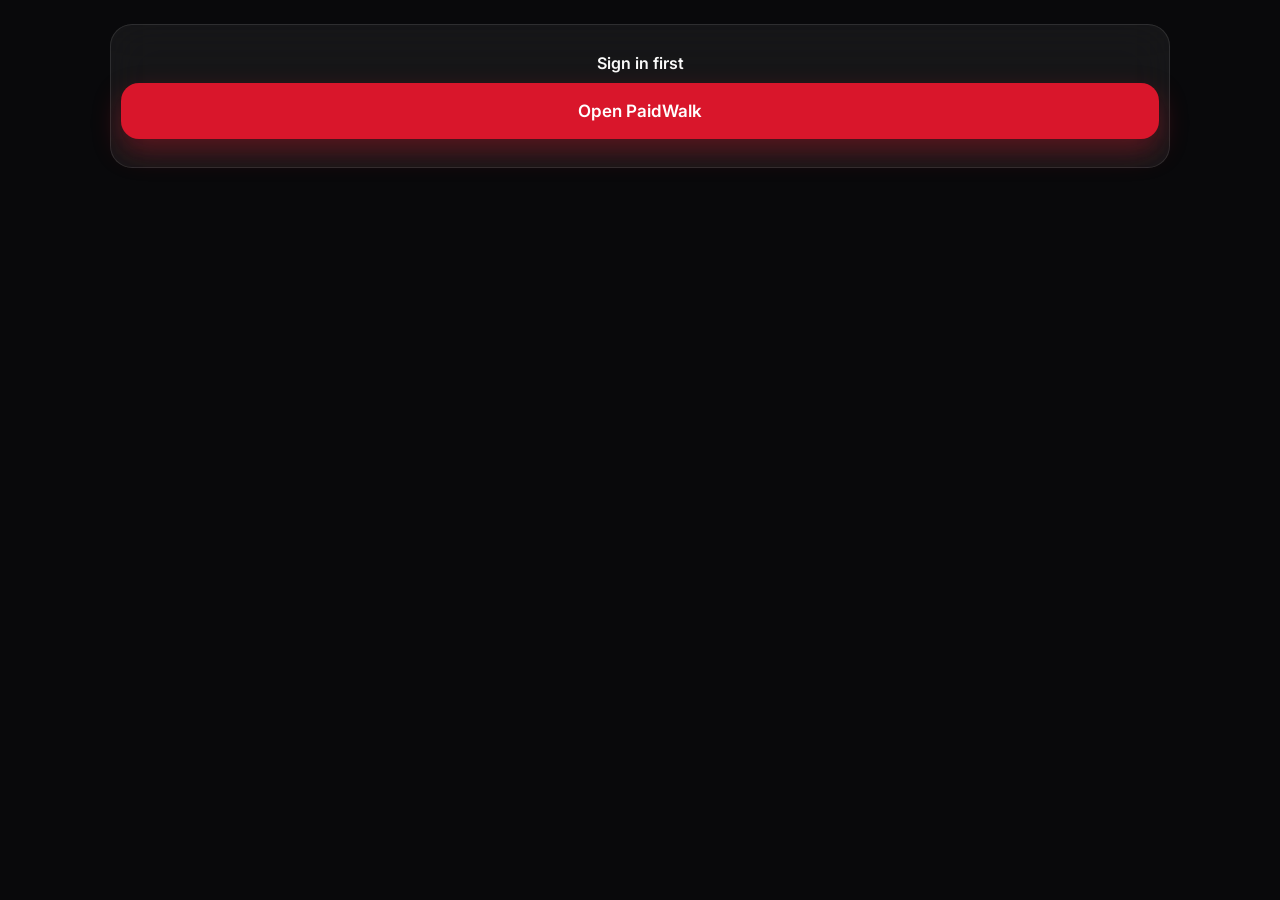
<file: paidwalk-backend1/web/admin.html>
<!doctype html>
<html lang="en">
<head>
<meta charset="utf-8">
<meta name="viewport" content="width=device-width, initial-scale=1">
<title>PaidWalk admin</title>
<link rel="icon" href="icon.svg" type="image/svg+xml">
<link href="https://fonts.googleapis.com/css2?family=Inter:wght@400;500;600&family=Space+Grotesk:wght@500;600;700&display=swap" rel="stylesheet">
<link rel="stylesheet" href="styles.css">
</head>
<body class="admin">
<main id="app"></main>
<div id="toast" role="status" hidden></div>
<script src="admin.js"></script>
</body>
</html>
</file>
<file: paidwalk-backend1/web/styles.css>
/* PaidWalk design system: black, white, one red. Glass surfaces, solid 3D edges. */
:root{--ink:#09090B;--paper:#FAFAFA;--mist:#C9C9D1;--dim:#A3A3AD;--red:#D9162B;--red-b:#FF2D3F;--red-edge:#7A0F1A;--red-soft:#FF6B78;--amber:#FBBF24;
--glass:rgba(255,255,255,.055);--line:rgba(255,255,255,.1);--num:'Space Grotesk',Inter,sans-serif}
*{box-sizing:border-box}
html,body{margin:0;background:var(--ink);color:var(--paper);font-family:Inter,'Noto Sans Devanagari',system-ui,sans-serif;-webkit-font-smoothing:antialiased}
body{min-height:100vh;display:flex;justify-content:center}
a{color:inherit;text-decoration:none}
button,input,select,textarea{font-family:inherit;color:inherit}
:focus-visible{outline:2px solid #fff;outline-offset:3px}
.glow{position:fixed;top:-150px;left:50%;margin-left:-170px;width:340px;height:340px;border-radius:50%;background:radial-gradient(circle,rgba(217,22,43,.28),rgba(217,22,43,0) 70%);pointer-events:none}
#app{position:relative;width:100%;max-width:440px;padding:calc(24px + env(safe-area-inset-top)) 20px 120px;display:flex;flex-direction:column;gap:14px}
#app>*{flex-shrink:0;animation:rise .4s ease both}
h1,h2,p{margin:0}
h1{font-family:var(--num);font-size:26px;font-weight:700;letter-spacing:-.5px}
h2{font-size:16px;font-weight:600}
.num{font-family:var(--num);font-weight:700;letter-spacing:-.6px}
.lbl{font-size:12px;font-weight:600;letter-spacing:.8px;color:var(--mist);text-transform:uppercase}
.sub{color:var(--mist)}.dim{color:var(--dim)}.small{font-size:13px;line-height:1.5}.tiny{font-size:12px;line-height:1.45}
.amber{color:var(--amber)}.redtxt{color:var(--red-soft)}
.row{display:flex;align-items:center;gap:12px}.between{justify-content:space-between}.col{display:flex;flex-direction:column;gap:6px}.grow{flex:1;min-width:0}
.grid2{display:grid;grid-template-columns:repeat(2,minmax(0,1fr));gap:12px}.grid3{display:grid;grid-template-columns:repeat(3,minmax(0,1fr));gap:8px}
.card{background:var(--glass);border:1px solid var(--line);border-radius:22px;padding:16px 18px;backdrop-filter:blur(22px);-webkit-backdrop-filter:blur(22px)}
.card.red{background:var(--red);border-color:var(--red);box-shadow:0 5px 0 var(--red-edge)}
.tile .v{font-family:var(--num);font-weight:700;font-size:26px;letter-spacing:-.6px}
.tile .v small{font-size:14px;font-weight:500;color:var(--mist);letter-spacing:0}
.btn{height:56px;border:0;border-radius:18px;background:var(--red);color:#fff;font-size:17px;font-weight:600;cursor:pointer;display:flex;align-items:center;justify-content:center;padding:0 20px;box-shadow:0 12px 28px rgba(217,22,43,.35);width:100%}
.btn.ghost{height:48px;border-radius:14px;background:transparent;border:1px solid rgba(255,255,255,.24);font-size:15px;box-shadow:none}
.btn.white{background:var(--paper);color:var(--ink);box-shadow:none}
.btn.danger{border-color:rgba(255,45,63,.6);color:var(--red-soft)}
.btn:disabled{background:rgba(255,255,255,.1);color:var(--dim);box-shadow:none;cursor:default}
.field{display:flex;flex-direction:column;gap:8px}
.field label{font-size:13px;font-weight:600;color:var(--mist)}
.input{height:54px;padding:0 16px;border-radius:16px;background:rgba(255,255,255,.06);border:1px solid rgba(255,255,255,.14);outline:0;font-size:17px;width:100%}
textarea.input{height:auto;padding:14px 16px;font-size:15px;line-height:1.45;resize:none}
select.input{background:#18181B}
.input.bad{border-color:var(--red-b)}
.seg{display:flex;gap:4px;padding:4px;border-radius:999px;background:rgba(255,255,255,.07);border:1px solid rgba(255,255,255,.08)}
.seg button{flex:1;height:44px;padding:0 6px;border:0;border-radius:999px;background:transparent;color:var(--mist);font-size:14px;font-weight:600;cursor:pointer;white-space:nowrap}
.seg button[aria-pressed=true]{background:var(--paper);color:var(--ink)}
.pill{height:28px;padding:0 10px;border-radius:999px;background:rgba(255,255,255,.1);font-size:12px;font-weight:600;display:inline-flex;align-items:center;gap:6px}
.pill.amber{background:rgba(251,191,36,.14)}.pill.red{background:rgba(217,22,43,.2);color:var(--red-soft)}
.note{padding:12px 14px;border-radius:14px;border:1px dashed rgba(255,255,255,.2);font-size:12px;line-height:1.5;color:var(--mist)}
.list>*{display:flex;align-items:center;gap:12px;min-height:60px;border-top:1px solid rgba(255,255,255,.07)}
.list>*:first-child{border-top:0}
.switch{width:56px;height:44px;border:0;background:transparent;padding:0;cursor:pointer;display:flex;align-items:center}
.switch span{width:56px;height:32px;border-radius:999px;background:rgba(255,255,255,.2);position:relative;transition:background .2s}
.switch span::after{content:"";position:absolute;top:4px;left:4px;width:24px;height:24px;border-radius:50%;background:#fff;transition:left .2s}
.switch[aria-checked=true] span{background:var(--red)}.switch[aria-checked=true] span::after{left:28px}
/* 3D step ring */
.hero{position:relative;height:318px;border-radius:28px;overflow:hidden;padding:0;box-shadow:0 30px 60px rgba(0,0,0,.45)}
.ring{position:absolute;left:50%;top:-12px;margin-left:-150px;width:300px;height:300px}
.ring>div{width:300px;height:300px;transform:perspective(760px) rotateX(62deg)}
.ring.base{filter:drop-shadow(0 5px 0 #1D1D21) drop-shadow(0 5px 0 #131316) drop-shadow(0 22px 22px rgba(0,0,0,.7))}
.ring.prog{filter:drop-shadow(0 5px 0 #A01122) drop-shadow(0 5px 0 #6A0B17) drop-shadow(0 0 20px rgba(255,45,63,.45))}
.ring.prog circle{transition:stroke-dasharray 1s ease}
.hero .center{position:absolute;left:0;right:0;top:92px;text-align:center}
.hero .center .num{font-size:50px;letter-spacing:-2px;line-height:1;text-shadow:0 8px 24px rgba(0,0,0,.8)}
.hero .top{position:absolute;top:16px;left:18px;right:14px;z-index:2}
.tiers{position:absolute;left:14px;right:14px;bottom:14px}
.tier{height:52px;border-radius:16px;background:rgba(255,255,255,.08);display:flex;flex-direction:column;align-items:center;justify-content:center;font-size:11px;font-weight:600;color:var(--mist)}
.tier b{font-family:var(--num);font-size:17px;color:var(--paper)}
.tier.done{background:var(--paper);color:var(--ink)}.tier.done b{color:var(--ink)}
.tier.next{border:1px solid rgba(255,45,63,.6)}
/* podium */
.podium{display:grid;grid-template-columns:repeat(3,minmax(0,1fr));gap:10px;align-items:end;padding:18px 14px 0;overflow:hidden}
.podium .p{display:flex;flex-direction:column;align-items:center;gap:6px;min-width:0}
.podium .av{width:48px;height:48px;border-radius:50%;background:var(--paper);color:var(--ink);display:flex;align-items:center;justify-content:center;font-family:var(--num);font-weight:700;font-size:15px}
.podium .nm{max-width:100%;font-size:12px;font-weight:600;white-space:nowrap;overflow:hidden;text-overflow:ellipsis}
.podium .blk{width:100%;border-radius:14px 14px 0 0;display:flex;justify-content:center;padding-top:8px;font-family:var(--num);font-weight:700;font-size:26px;background:rgba(255,255,255,.14);box-shadow:inset 0 5px 0 rgba(255,255,255,.25)}
.podium .p1 .av{width:60px;height:60px;background:var(--red);color:#fff;box-shadow:0 0 0 3px var(--ink),0 0 0 5px var(--red-b),0 0 28px rgba(255,45,63,.6)}
.podium .p1 .blk{height:132px;background:var(--red);box-shadow:inset 0 5px 0 #FF5A68}.podium .p2 .blk{height:96px}.podium .p3 .blk{height:72px;background:rgba(255,255,255,.1)}
.mecard{position:fixed;left:50%;transform:translateX(-50%);width:calc(100% - 24px);max-width:416px;bottom:calc(92px + env(safe-area-inset-bottom));min-height:60px;padding:0 16px;border-radius:20px;background:var(--red);box-shadow:0 5px 0 var(--red-edge),0 18px 30px rgba(0,0,0,.5);display:flex;align-items:center;gap:12px;z-index:5}
.skel{border-radius:16px;background:linear-gradient(90deg,rgba(255,255,255,.06) 25%,rgba(255,255,255,.14) 50%,rgba(255,255,255,.06) 75%);background-size:600px 100%;animation:shimmer 1.2s linear infinite}
.empty{display:flex;flex-direction:column;align-items:center;gap:10px;text-align:center;padding:28px 10px}
#nav{position:fixed;left:50%;transform:translateX(-50%);width:calc(100% - 24px);max-width:416px;bottom:calc(14px + env(safe-area-inset-bottom));height:68px;border-radius:24px;background:rgba(24,24,27,.78);backdrop-filter:blur(24px);-webkit-backdrop-filter:blur(24px);border:1px solid var(--line);display:grid;grid-template-columns:repeat(5,minmax(0,1fr));align-items:center;z-index:6}
#nav[hidden]{display:none}
#nav a{min-height:48px;display:flex;flex-direction:column;align-items:center;justify-content:center;gap:4px;font-size:11px;font-weight:600;color:var(--mist)}
#nav a[aria-current=page]{color:var(--red-b)}
svg.i{width:22px;height:22px;fill:none;stroke:currentColor;stroke-width:1.9;stroke-linecap:round;stroke-linejoin:round}
#toast{position:fixed;left:50%;transform:translateX(-50%);top:calc(16px + env(safe-area-inset-top));max-width:400px;width:calc(100% - 32px);padding:14px 16px;border-radius:16px;background:#18181B;border:1px solid rgba(255,255,255,.2);font-size:14px;line-height:1.45;z-index:9;box-shadow:0 18px 40px rgba(0,0,0,.6)}
#toast.err{border-color:var(--red-b)}
.logo{display:flex;align-items:center;gap:10px;font-family:var(--num);font-weight:700;font-size:26px;letter-spacing:-1px}
.logo em{font-style:normal;color:var(--red-b)}
@keyframes rise{from{opacity:0;transform:translateY(12px)}to{opacity:1;transform:none}}
@keyframes shimmer{from{background-position:-300px 0}to{background-position:300px 0}}
@media (prefers-reduced-motion:reduce){*{animation:none!important;transition:none!important}}
/* admin */
.admin #app{max-width:1100px}
table{width:100%;border-collapse:collapse;font-size:13px}th,td{text-align:left;padding:10px 8px;border-top:1px solid rgba(255,255,255,.08);vertical-align:top}th{color:var(--mist);font-weight:600;border-top:0}
.scroll{overflow-x:auto}.mini{height:36px;width:auto;padding:0 12px;font-size:13px;border-radius:10px}
.stats{display:grid;grid-template-columns:repeat(auto-fit,minmax(150px,1fr));gap:12px}
</file>
